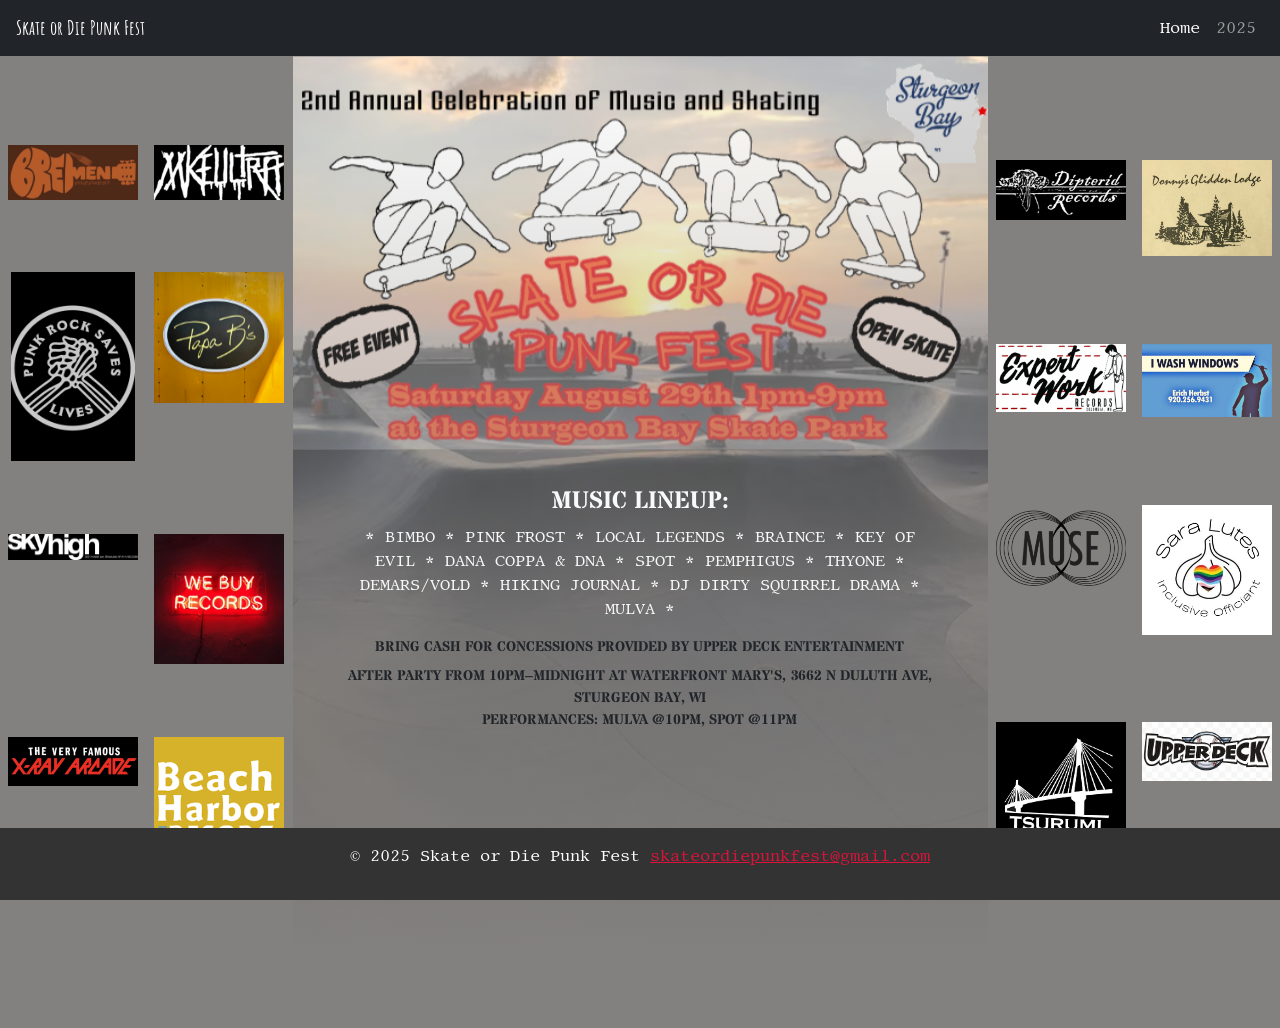
<file: index.html>
<!DOCTYPE html>
<html lang="en">
<head>
    <meta charset="UTF-8">
    <meta name="viewport" content="width=device-width, initial-scale=1">
    <title>Skate or Die Punk Fest</title>
    <meta name="description" content="A Skating and Music Festival in Sturgeon Bay Wisconsin. A celebration of music and skating featuring local bands from Wisconsin and Chicago at the Sturgeon Bay Skatepark.">
    <!-- Bootstrap 5.3.7 CSS -->
    <link href="https://cdn.jsdelivr.net/npm/bootstrap@5.3.7/dist/css/bootstrap.min.css" rel="stylesheet" integrity="sha384-LN+7fdVzj6u52u30Kp6M/trliBMCMKTyK833zpbD+pXdCLuTusPj697FH4R/5mcr" crossorigin="anonymous">
    <link rel="stylesheet" href="styles.css">
    <link rel="preconnect" href="https://fonts.googleapis.com">
    <link rel="preconnect" href="https://fonts.gstatic.com" crossorigin>
    <link href="https://fonts.googleapis.com/css2?family=Cinzel+Decorative:wght@400;700;900&family=Libertinus+Mono&family=Stardos+Stencil:wght@400;700&display=swap" rel="stylesheet">
</head>
<body class="text-dark page-home">
    <nav class="navbar navbar-expand-md navbar-dark bg-dark px-3 sticky-top">
        <a class="navbar-brand amatic-sc-bold" href="index.html">Skate or Die Punk Fest</a>
        <button class="navbar-toggler" type="button" data-bs-toggle="collapse" data-bs-target="#mainNav" aria-controls="mainNav" aria-expanded="false" aria-label="Toggle navigation">
            <span class="navbar-toggler-icon"></span>
        </button>
        <div class="collapse navbar-collapse" id="mainNav">
            <ul class="navbar-nav ms-auto">
                <li class="nav-item">
                    <a class="nav-link active" aria-current="page" href="index.html">Home</a>
                </li>
                <li class="nav-item">
                    <a class="nav-link" href="2025.html">2025</a>
                </li>
            </ul>
        </div>
    </nav>
    <main>
      <section class="hero">
        <!-- Desktop (lg+) only: sponsor logos flanking the background artwork -->
        <div class="sponsor-side sponsor-side-left d-none d-lg-flex">
            <div class="sponsor-gallery">
                <a href="https://bremencafe.com/" target="_blank" rel="noopener"><img class="img-fluid" src="sponsorLogos2026/Bremen.svg" alt="Bremen Cafe"></a>
                <a href="https://mke-ultra.com/" target="_blank" rel="noopener"><img class="img-fluid" src="sponsorLogos2026/MKeUltra.svg" alt="MKE Ultra"></a>
                <a href="https://www.punkrocksaveslives.org/" target="_blank" rel="noopener"><img class="img-fluid" src="sponsorLogos2026/PRSLlogo.svg" alt="Punk Rock Saves Lives"></a>
                <a href="https://www.papabsfoodtruck.com/" target="_blank" rel="noopener"><img class="img-fluid" src="sponsorLogos2026/PapaBs.svg" alt="Papa B's"></a>
                <a href="http://skyhighskateboardshop.com/" target="_blank" rel="noopener"><img class="img-fluid" src="sponsorLogos2026/SkyhighLogo.svg" alt="Sky High Skateboard Shop"></a>
                <a href="https://www.sellvinylusa.com/" target="_blank" rel="noopener"><img class="img-fluid" src="sponsorLogos2026/WeBuyRecordsLgog.svg" alt="We Buy Records"></a>
                <a href="https://xrayarcade.com/" target="_blank" rel="noopener"><img class="img-fluid" src="sponsorLogos2026/X-RayLogo.svg" alt="Xray Arcade"></a>
                <a href="https://www.beachharborresort.com/" target="_blank" rel="noopener"><img class="img-fluid" src="sponsorLogos2026/beachHarborlogo.svg" alt="Beach Harbor Resort"></a>
            </div>
        </div>
        <div class="sponsor-side sponsor-side-right d-none d-lg-flex">
            <div class="sponsor-gallery">
                <a href="https://dipteridrecords.bandcamp.com/artists" target="_blank" rel="noopener"><img class="img-fluid" src="sponsorLogos2026/dipteridRecords.svg" alt="Dipterid Records"></a>
                <a href="https://donnysgliddenlodge.com/" target="_blank" rel="noopener"><img class="img-fluid" src="sponsorLogos2026/donnysGliddenLodge.svg" alt="Donny's Glidden Lodge"></a>
                <a href="https://expertworkrecords.bandcamp.com/" target="_blank" rel="noopener"><img class="img-fluid" src="sponsorLogos2026/expertWorkRecords.svg" alt="Expert Work Records"></a>
                <a href="https://www.facebook.com/iwashwindowsoutdoorservicesllc/" target="_blank" rel="noopener"><img class="img-fluid" src="sponsorLogos2026/iWashWindowsLogo.svg" alt="I Wash Windows"></a>
                <a href="https://musesturgeonbay.org/" target="_blank" rel="noopener"><img class="img-fluid" src="sponsorLogos2026/museLogo.svg" alt="Muse"></a>
                <a href="https://www.facebook.com/profile.php?id=61574997189093" target="_blank" rel="noopener"><img class="img-fluid" src="sponsorLogos2026/saraLutesLogo.svg" alt="Sara Lutes: Inclusive Officiant"></a>
                <a href="https://tsurumirecords.org/" target="_blank" rel="noopener"><img class="img-fluid" src="sponsorLogos2026/tsurumirecords.svg" alt="Tsurumi Records"></a>
                <a href="#" target="_blank" rel="noopener"><img class="img-fluid" src="sponsorLogos2026/upperdeckLogo.png" alt="Upper Deck Entertainment"></a>
            </div>
        </div>
        <div class="featured-music">
            <h4 class="stardos-stencil-bold text-light">MUSIC LINEUP:</h4>
            <ul class="band-list-home list-unstyled text-light">
                <li><a href="https://www.instagram.com/bimbo_band" target="_blank" rel="noopener">Bimbo</a></li>
                <li><a href="https://www.thepinkfrost.com/" target="_blank" rel="noopener">Pink Frost</a></li>
                <li><a href="https://www.instagram.com/locallegendsska/" target="_blank" rel="noopener">Local Legends</a></li>
                <li><a href="https://www.instagram.com/artistcurrentlyknownasbraince/" target="_blank" rel="noopener">Braince</a></li>
                <li><a href="https://www.keyofevil.com/" target="_blank" rel="noopener">Key of Evil</a></li>
                <li><a href="https://www.instagram.com/danacoppafeel/" target="_blank" rel="noopener">Dana Coppa &amp; DNA</a></li>
                <li><a href="https://www.instagram.com/the.band.spot/" target="_blank" rel="noopener">Spot</a></li>
                <li><a href="https://pemphigusdeath.bandcamp.com/album/subverting-the-golgotha-compliation" target="_blank" rel="noopener">Pemphigus</a></li>
                <li><a href="https://www.instagram.com/thyone_mke/" target="_blank" rel="noopener">Thyone</a></li>
                <li>Demars/Vold</li>
                <li><a href="https://www.instagram.com/hiking_journal_band/" target="_blank" rel="noopener">Hiking Journal</a></li>
                <li><a href="https://www.instagram.com/dirtysquirreldrama/" target="_blank" rel="noopener">DJ Dirty Squirrel Drama</a></li>
                <li><a href="https://www.instagram.com/mulva_theband/" target="_blank" rel="noopener">Mulva</a></li>
            </ul>
            <!-- Desktop: event info sits directly under the music list -->
            <div class="event-info d-none d-lg-block mt-3">
                <div class="row">
                    <div class="stardos-stencil-bold">Bring cash for concessions provided by Upper Deck Entertainment</div>
                    <div class="mt-2 stardos-stencil-bold">After party from 10pm&ndash;midnight at Waterfront Mary's, 3662 N Duluth Ave, Sturgeon Bay, WI<br>Performances: Mulva @10pm, Spot @11pm</div>
                </div>
            </div>
            <!-- Mobile (below lg) only: sponsor logos directly under the music list -->
            <div class="sponsor-gallery-section d-lg-none mt-3">
                <h4 class="stardos-stencil-bold sponsor-heading">BROUGHT TO YOU BY:</h4>
                <div class="sponsor-gallery mx-auto">
                <a href="https://bremencafe.com/" target="_blank" rel="noopener"><img class="img-fluid" src="sponsorLogos2026/Bremen.svg" alt="Bremen Cafe"></a>
                <a href="https://mke-ultra.com/" target="_blank" rel="noopener"><img class="img-fluid" src="sponsorLogos2026/MKeUltra.svg" alt="MKE Ultra"></a>
                <a href="https://www.punkrocksaveslives.org/" target="_blank" rel="noopener"><img class="img-fluid" src="sponsorLogos2026/PRSLlogo.svg" alt="Punk Rock Saves Lives"></a>
                <a href="https://www.papabsfoodtruck.com/" target="_blank" rel="noopener"><img class="img-fluid" src="sponsorLogos2026/PapaBs.svg" alt="Papa B's"></a>
                <a href="https://dipteridrecords.bandcamp.com/artists" target="_blank" rel="noopener"><img class="img-fluid" src="sponsorLogos2026/dipteridRecords.svg" alt="Dipterid Records"></a>
                <a href="https://donnysgliddenlodge.com/" target="_blank" rel="noopener"><img class="img-fluid" src="sponsorLogos2026/donnysGliddenLodge.svg" alt="Donny's Glidden Lodge"></a>
                <a href="https://www.beachharborresort.com/" target="_blank" rel="noopener"><img class="img-fluid" src="sponsorLogos2026/beachHarborlogo.svg" alt="Beach Harbor Resort"></a>
                <a href="https://www.facebook.com/iwashwindowsoutdoorservicesllc/" target="_blank" rel="noopener"><img class="img-fluid" src="sponsorLogos2026/iWashWindowsLogo.svg" alt="I Wash Windows"></a>
                <a href="http://skyhighskateboardshop.com/" target="_blank" rel="noopener"><img class="img-fluid" src="sponsorLogos2026/SkyhighLogo.svg" alt="Sky High Skateboard Shop"></a>
                <a href="https://expertworkrecords.bandcamp.com/" target="_blank" rel="noopener"><img class="img-fluid" src="sponsorLogos2026/expertWorkRecords.svg" alt="Expert Work Records"></a>
                <a href="https://www.facebook.com/profile.php?id=61574997189093" target="_blank" rel="noopener"><img class="img-fluid" src="sponsorLogos2026/saraLutesLogo.svg" alt="Sara Lutes: Inclusive Officiant"></a>
                <a href="https://musesturgeonbay.org/" target="_blank" rel="noopener"><img class="img-fluid" src="sponsorLogos2026/museLogo.svg" alt="Muse"></a>
                <a href="https://tsurumirecords.org/" target="_blank" rel="noopener"><img class="img-fluid" src="sponsorLogos2026/tsurumirecords.svg" alt="Tsurumi Records"></a>
                <a href="https://www.sellvinylusa.com/" target="_blank" rel="noopener"><img class="img-fluid" src="sponsorLogos2026/WeBuyRecordsLgog.svg" alt="We Buy Records"></a>
                <a href="#" target="_blank" rel="noopener"><img class="img-fluid" src="sponsorLogos2026/upperdeckLogo.png" alt="Upper Deck Entertainment"></a>
                <a href="https://xrayarcade.com/" target="_blank" rel="noopener"><img class="img-fluid" src="sponsorLogos2026/X-RayLogo.svg" alt="Xray Arcade"></a>
                </div>
            </div>
        </div>
      </section>

    <!-- Mobile: event info sits directly under the sponsor logos -->
    <section class="event-info-section event-info text-center d-lg-none">
        <div class="row">
            <div class="stardos-stencil-bold">Bring cash for concessions provided by Upper Deck Entertainment</div>
            <div class="mt-2 stardos-stencil-bold">After party from 10pm&ndash;midnight at Waterfront Mary's, 3662 N Duluth Ave, Sturgeon Bay, WI<br>Performances: Mulva @10pm, Spot @11pm</div>
        </div>
    </section>

    </main>

    <footer class="text-center py-3 fixed-bottom">
        <p>&copy; 2025 Skate or Die Punk Fest <a href="mailto:skateordiepunkfest@gmail.com">skateordiepunkfest@gmail.com</a></p>
    </footer>
    <script src="script.js"></script>
    <script src="https://cdn.jsdelivr.net/npm/bootstrap@5.3.7/dist/js/bootstrap.bundle.min.js" integrity="sha384-ndDqU0Gzau9qJ1lfW4pNLlhNTkCfHzAVBReH9diLvGRem5+R9g2FzA8ZGN954O5Q" crossorigin="anonymous"></script>
</body>
</html>
</file>
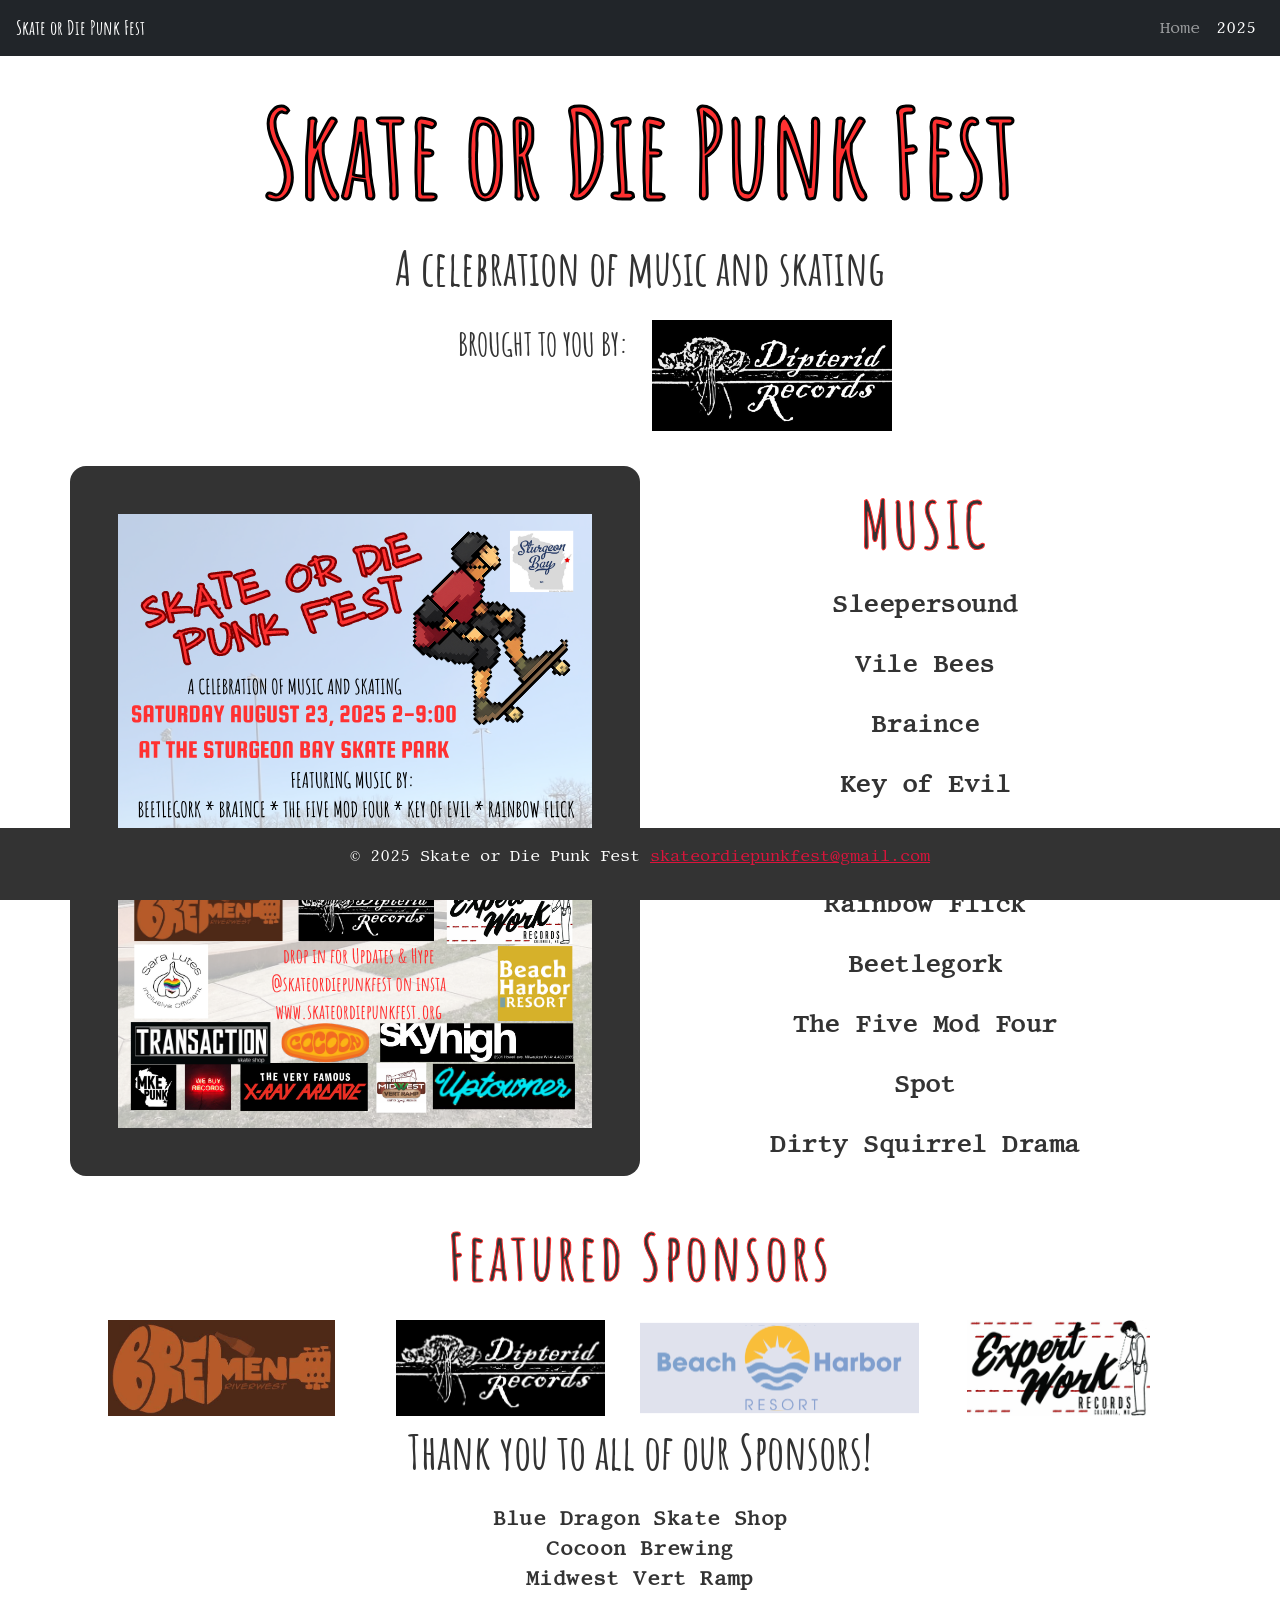
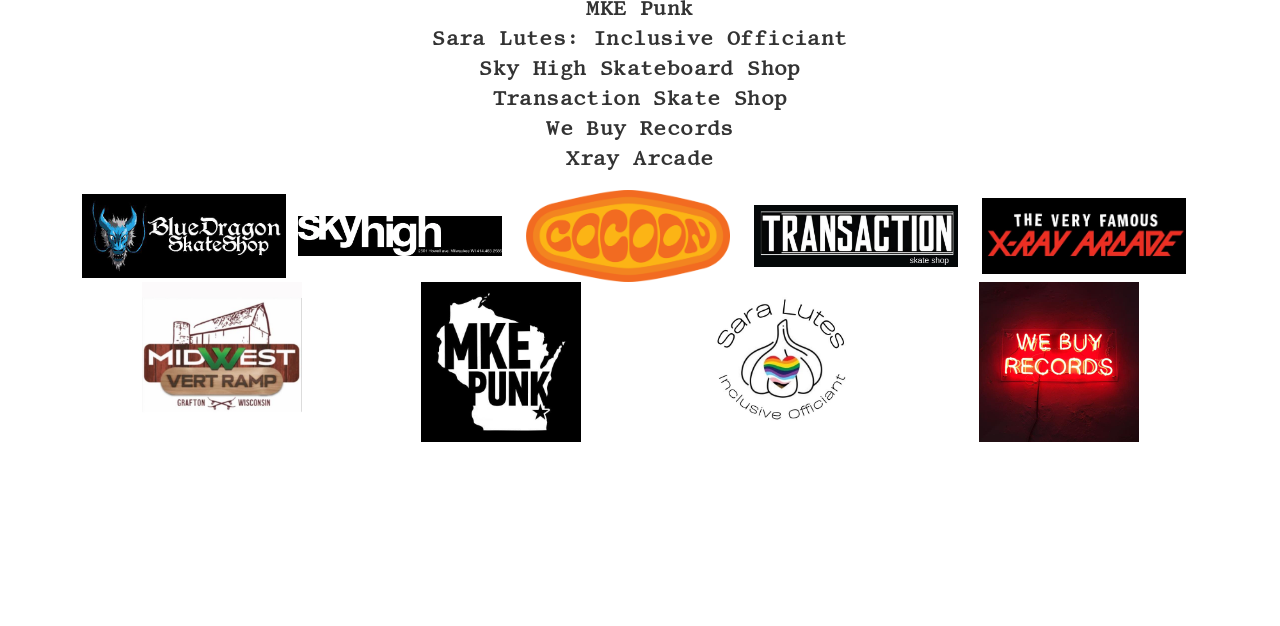
<file: 2025.html>
<!DOCTYPE html>
<html lang="en">
<head>
    <meta charset="UTF-8">
    <meta name="viewport" content="width=device-width, initial-scale=1">
    <title>Skate or Die Punk Fest - 2025</title>
    <meta name="description" content="A Skating and Music Festival in Sturgeon Bay Wisconsin. A celebration of music and skating featuring local bands from Wisconsin and Chicago at the Sturgeon Bay Skatepark August 23rd 2025 from 2pm to 9pm.">
    <!-- Bootstrap 5.3.7 CSS -->
    <link href="https://cdn.jsdelivr.net/npm/bootstrap@5.3.7/dist/css/bootstrap.min.css" rel="stylesheet" integrity="sha384-LN+7fdVzj6u52u30Kp6M/trliBMCMKTyK833zpbD+pXdCLuTusPj697FH4R/5mcr" crossorigin="anonymous">
    <link rel="stylesheet" href="styles.css">
</head>
<body class="text-light page-2025">
    <nav class="navbar navbar-expand-md navbar-dark bg-dark px-3 sticky-top">
        <a class="navbar-brand amatic-sc-bold" href="index.html">Skate or Die Punk Fest</a>
        <button class="navbar-toggler" type="button" data-bs-toggle="collapse" data-bs-target="#mainNav" aria-controls="mainNav" aria-expanded="false" aria-label="Toggle navigation">
            <span class="navbar-toggler-icon"></span>
        </button>
        <div class="collapse navbar-collapse" id="mainNav">
            <ul class="navbar-nav ms-auto">
                <li class="nav-item">
                    <a class="nav-link" href="index.html">Home</a>
                </li>
                <li class="nav-item">
                    <a class="nav-link active" aria-current="page" href="2025.html">2025</a>
                </li>
            </ul>
        </div>
    </nav>
    <header class="text-center py-4">
        <h1 class="hero-title">Skate or Die Punk Fest</h1>
        <p class="sub-header-font">A celebration of music and skating</p>
         <div class="container text-center">
            <div class="row">
                <div class="col text-end">
                    <p class="amatic-sc-bold tertiary-header">BROUGHT TO YOU BY:</p>
                </div>
                <div class="col text-start"> 
                    <a href="https://dipteridrecords.bandcamp.com/artists" target="_blank" rel="noopener">
                        <img class="img-fluid img-small" src="sponsorImages/DipteridRecords.jpg" alt="Dipterid Records">
                    </a>
                </div>
            </div>
         </div>
    </header>
    <main class="container">
        <!-- Flyer and Music Section -->
        <section class="row align-items-center">
            <!-- Left Column: Flyer -->
            <div class="col-12 col-md-6 d-flex justify-content-center mb-4 mb-md-0 p-5 flyer-container">
                <img src="flyer.svg" alt="Event Flyer" class="img-fluid">
            </div>
            <!-- Right Column: Bands -->
            <div class="col-12 col-md-6">
                <h2 class="bands-title">MUSIC</h2>
                <ul class="bands-list list-unstyled text-center">
                    <li>
                        <a href="https://www.sleepersound.com/" target="_blank" rel="noopener" class="band-link band-sleepersound">Sleepersound</a>
                    </li>
                    <li>
                        <a href="https://vilebees.bandcamp.com/" target="_blank" rel="noopener" class="band-link">Vile Bees</a>
                    </li>
                    <li>
                        <a href="https://braince.bandcamp.com/album/braince" target="_blank" rel="noopener" class="band-link">Braince</a>
                    </li>
                    <li>
                        <a href="https://www.keyofevil.com/" target="_blank" rel="noopener" class="band-link band-keyofevil">Key of Evil</a>
                    </li>
                    <li><a href="https://superegobeats.com/" target="_blank" rel="noopener" class="band-link">Super Ego</a></li>
                    <li>
                        <a href="https://www.instagram.com/rainbowflickband/" target="_blank" rel="noopener" class="band-link">Rainbow Flick</a>
                    </li>
                    <li>
                        <a href="https://beetlegork.bandcamp.com/" target="_blank" rel="noopener" class="band-link">Beetlegork</a>
                    </li>
                    <li>
                        <a href="https://fivemodfour.bandcamp.com/album/eons" target="_blank" rel="noopener" class="band-link">The Five Mod Four</a>
                    </li>
                    <li>
                        <a href="https://www.instagram.com/the.band.spot/" target="_blank" rel="noopener" class="band-link">Spot</a>
                    </li>
                    <li>
                        <a href="https://www.instagram.com/dirtysquirreldrama/" target="_blank" rel="noopener" class="band-link">Dirty Squirrel Drama</a>
                    </li>
                </ul>
            </div>
        </section>
        <!-- /Flyer and Music Section -->
        <!-- Featured Sponsors Section -->
        <section class="container text-center container-fluidr">
            <div class="row"></div>
                <div class="col-12">
                <h2 class="bands-title">Featured Sponsors</h2>
            </div>
            <div class="row align-items-center">
                <div class="col p-0">
                    <a href="https://bremencafe.com/" target="_blank" rel="noopener">
                        <img class="img-fluid feature-img" src="sponsorImages/Bremen.jpg" alt="Bremen Cafe">
                    </a>
                </div>
                <div class="col p-0">
                    <a href="https://dipteridrecords.bandcamp.com/artists" target="_blank" rel="noopener">
                        <img class="img-fluid feature-img" src="sponsorImages/DipteridRecords.jpg" alt="Dipterid Records">
                    </a>
                </div>
                <div class="col p-0">
                    <a href="https://www.beachharborresort.com/" target="_blank" rel="noopener">
                        <img class="img-fluid feature-img" src="sponsorImages/beachHarbor.svg" alt="Beach Harbor Resort">
                    </a>
                </div>
                <div class="col p-0">
                    <a href="https://expertworkrecords.bandcamp.com/" target="_blank" rel="noopener">
                        <img class="img-fluid feature-img" src="sponsorImages/ExpertWorkRecords.jpg" alt="Expert Work Records">
                    </a>
                </div>
            </div>
        </section>
        <!-- /Featured Sponsors Section -->
         <!-- All Sponsors Section -->
        <section class="container text-center container-fluid mb-5">
            <div class="row">
                <div class="col text-center col-12">
                    <p class="amatic-sc-bold sponsor-title">Thank you to all of our Sponsors!</p>
                </div>
                <div class="col text-center col-12">
                    <ul class="list-inline">
                        <li>
                            <a class="sponsor-link" href="https://www.instagram.com/bluedragonskate/">Blue Dragon Skate Shop</a>
                        </li>
                        <li>
                            <a class="sponsor-link" href="http://cocoonbrewing.com/">Cocoon Brewing</a>
                        </li>
                        <li>
                            <a class="sponsor-link" href="https://midwestvertramp.godaddysites.com/">Midwest Vert Ramp</a>
                        </li>
                        <li>
                            <a class="sponsor-link" href="http://mkepunk.com/">MKE Punk</a>
                        </li>
                        <li>
                            <a class="sponsor-link" href="https://www.facebook.com/profile.php?id=61574997189093">Sara Lutes: Inclusive Officiant</a>
                        </li>
                        <li>
                            <a class="sponsor-link" href="http://skyhighskateboardshop.com/">Sky High Skateboard Shop</a>
                        </li>
                        <li>
                            <a class="sponsor-link" href="https://www.instagram.com/transactionskateshop/?hl=en">Transaction Skate Shop</a>
                        </li>
                        <li>
                            <a class="sponsor-link" href="https://www.sellvinylusa.com/">We Buy Records</a>
                        </li>
                        <li>
                            <a class="sponsor-link" href="https://xrayarcade.com/">Xray Arcade</a>
                        </li>
                    </ul>
                </div>
            </div>
            <div class="row align-items-center">
                <div class="col p-0">
                    <a href="https://www.instagram.com/bluedragonskate/" target="_blank" rel="noopener">
                        <img src="sponsorImages/BlueDragon.JPG" alt="Blue Dragon Skate Shop Logo" class="img-fluid sponsor-img">
                    </a>
                </div>
                <div class="col">
                    <a href="http://skyhighskateboardshop.com/" target="_blank" rel="noopener">
                        <img src="sponsorImages/skyHighSkateshop.webp" alt="Sky High Skateboard Shop Logo" class="img-fluid">
                    </a>
                </div>
                <div class="col">
                     <a href="https://cocoonbrewing.com/" target="_blank" rel="noopener">
                        <img src="sponsorImages/cocoonLogo.png" alt="Cocoon Brewing Logo" class="img-fluid">
                    </a>
                </div>
                <div class="col">
                    <a href="https://www.facebook.com/transactionskateshop/" target="_blank" rel="noopener">
                        <img src="sponsorImages/transaction.jpg" alt="Transaction Skate Shop Logo" class="img-fluid">
                    </a>
                </div>
                <div class="col">
                    <a href="https://xrayarcade.com/" target="_blank" rel="noopener">
                        <img src="sponsorImages/xrayArcade.jpeg" alt="Xray Arcade Logo" class="img-fluid">
                    </a>
                </div>
            </div>
            <div class="row align-items-center">
                <div class="col p-0">
                    <a href="https://midwestvertramp.godaddysites.com/" target="_blank" rel="noopener">
                        <img src="sponsorImages/MVR.jpg" alt="Midwest Vert Ramp Logo" class="img-fluid sponsor-img">
                    </a>
                </div>
                <div class="col p-0">
                    <a href="http://mkepunk.com/" target="_blank" rel="noopener">
                        <img src="sponsorImages/MKEpunk.jpg" alt="MKE Punk Logo" class="img-fluid sponsor-img">
                    </a>
                </div>
                <div class="col p-0">
                    <a href="https://www.facebook.com/profile.php?id=61574997189093" target="_blank" rel="noopener">
                        <img src="sponsorImages/saraLutesLogo.jpg" alt="Sara Lutes Inclusive Officiant Logo" class="img-fluid sponsor-img">
                    </a>
                </div>
                <div class="col p-0">
                    <a href="https://www.sellvinylusa.com/" target="_blank" rel="noopener">
                        <img src="sponsorImages/weBuyRecords.jpg" alt="We Buy Records Logo" class="img-fluid sponsor-img">
                    </a>
                </div>
            </div>
        </section>
        <!-- /All Sponsors Section -->
    </main>
    <footer class="text-center py-3 fixed-bottom">
        <p>&copy; 2025 Skate or Die Punk Fest <a href="mailto:skateordiepunkfest@gmail.com">skateordiepunkfest@gmail.com</a></p>
    </footer>
    <script src="script.js"></script>
    <script src="https://cdn.jsdelivr.net/npm/bootstrap@5.3.7/dist/js/bootstrap.bundle.min.js" integrity="sha384-ndDqU0Gzau9qJ1lfW4pNLlhNTkCfHzAVBReH9diLvGRem5+R9g2FzA8ZGN954O5Q" crossorigin="anonymous"></script>
</body>
</html>
</file>
<file: styles.css>
@import url('https://fonts.googleapis.com/css2?family=Amatic+SC:wght@400;700&display=swap');
@import url('https://fonts.googleapis.com/css2?family=Luckiest+Guy&family=Permanent+Marker&display=swap');
@import url('https://fonts.googleapis.com/css2?family=Libertinus+Mono&display=swap');
@import url('https://fonts.googleapis.com/css2?family=Cinzel+Decorative:wght@400;700;900&family=Libertinus+Mono&display=swap');

/* ==========================================================================
   Site-wide styles (shared by all pages)
   ========================================================================== */

body {
    font-family: "Libertinus Mono", monospace;
    margin: 0;
    /* Room for the fixed footer so it never covers page content. */
    padding: 0 0 4.5rem;
    color: #222;
    display: flex;
    flex-direction: column;
}

footer {
    background: #333;
    color: #fff;
    padding: 1rem;
    text-align: center;
}

main {
    flex: 1;
    min-height: calc(100vh - 7.5rem);
}

a {
    color: crimson;
}

a:hover {
    text-decoration: underline;
}

.amatic-sc-bold {
    font-family: "Amatic SC", sans-serif;
    font-weight: 700;
    font-style: normal;
}

.cinzel-decorative-regular {
  font-family: "Cinzel Decorative", serif;
  font-weight: 400;
  font-style: normal;
}

.cinzel-decorative-bold {
  font-family: "Cinzel Decorative", serif;
  font-weight: 700;
  font-style: normal;
}

.libertinus-mono-regular {
  font-family: "Libertinus Mono", monospace;
  font-weight: 400;
  font-style: normal;
}


.cinzel-decorative-black {
  font-family: "Cinzel Decorative", serif;
  font-weight: 900;
  font-style: normal;
}

.stardos-stencil-regular {
  font-family: "Stardos Stencil", system-ui;
  font-weight: 400;
  font-style: normal;
}

.stardos-stencil-bold {
  font-family: "Stardos Stencil", system-ui;
  font-weight: 700;
  font-style: normal;
}



/* ==========================================================================
   Home page (index.html) styles
   ========================================================================== */

body.page-home {
    /* Flyer's gray paper color, shared by the hero fade and the sections
       below it so no seams show between them. */
    background-color: #83817f;
}

body.page-home .hero {
    position: relative;
    /* The hero hugs the background image's own rendered size (contain-fit)
       so no blank space is left above the sections below it. */
    height: min(100vh, calc(100vw * 792 / 612));
    background:
        linear-gradient(180deg, rgba(131, 129, 127, 0) 0%, rgba(131, 129, 127, 0.35) 40%, rgba(131, 129, 127, 1) 100%),
        url('skateordiebackgroundimage.svg') no-repeat center top;
    background-size: contain;
    background-attachment: scroll;
}

.featured-music {
    position: absolute;
    top: 48%;
    left: 50%;
    width: calc(min(100vw, 100vh * 612 / 792) - 4rem);
    transform: translateX(-50%);
    text-align: center;
}

/* Sponsor logos flanking the hero artwork (desktop, lg and up). One column
   at lg, two columns at xl (see the row-cols-xl-2 markup). */
.sponsor-side {
    position: absolute;
    top: 0;
    height: 100%;
    /* Matches the empty space left by the background image's contain-fit. */
    width: calc((100vw - min(100vw, 100vh * 612 / 792)) / 2);
    max-width: 12rem;
    min-width: 5rem;
    display: flex;
    align-items: center;
    padding: 1rem 0.5rem;
    z-index: 2;
}

/* One column at lg, two at xl, spread over the full height of the hero. */
.sponsor-side .sponsor-gallery {
    width: 100%;
    max-width: none;
    height: 100%;
    display: grid;
    grid-template-columns: 1fr;
    align-content: space-evenly;
    justify-items: center;
    text-align: center;
}

.sponsor-side .sponsor-gallery a {
    margin-bottom: 0;
}

@media (min-width: 1200px) {
    .sponsor-side {
        max-width: 26rem;
    }

    .sponsor-side .sponsor-gallery {
        grid-template-columns: 1fr 1fr;
        column-gap: 1rem;
    }

    .sponsor-side img {
        max-height: min(14rem, 21vh);
    }
}

.sponsor-side-left {
    left: 0;
}

.sponsor-side-right {
    right: 0;
}

.sponsor-side img {
    /* Fill the column width, capped in height so the whole stack still fits
       beside the hero artwork (eight logos per column at lg, four at xl). */
    max-width: 100%;
}

/* Mobile: the hero grows with its content so the sponsor logos flow directly
   under the music lineup instead of the lineup sitting in a fixed-height box. */
@media (max-width: 991.98px) {
    body.page-home .hero {
        height: auto;
        /* Keeps the lineup starting where it did when it was pinned at 48%. */
        padding-top: calc(min(100vh, 100vw * 792 / 612) * 0.48);
        /* Fade stays sized to the artwork, not to the taller hero. */
        background-size: 100% calc(100vw * 792 / 612), contain;
    }

    .featured-music {
        position: static;
        width: auto;
        transform: none;
        padding: 0 2rem;
    }
}

/* "Brought to you by" text below the music section (desktop) */
.sponsor-text-section {
    padding: 2rem 1rem;
    margin-bottom: 0;
}

.sponsor-heading {
    text-transform: uppercase;
}

/* Sponsor logo gallery (mobile, below lg) */
.sponsor-gallery-section {
    text-align: center;
}

/* Packed collage of logos, like the flyer: four columns, each logo filling
   its column width so its height follows its own aspect ratio. */
.sponsor-gallery {
    max-width: 30rem;
    columns: 4;
    column-gap: .5rem;
}

.sponsor-gallery a {
    display: block;
    margin-bottom: .5rem;
    break-inside: avoid;
}

.sponsor-gallery img {
    width: 100%;
}

/* Event info from the flyer (concessions & after party) */
.event-info {
    text-transform: uppercase;
    font-size: .9rem;
}

.event-info-section {
    background: #83817f;
    padding: 1.5rem 1rem 2rem;
    margin-bottom: 0;
}

.band-list-home {
    margin: .25rem auto 0;
    padding: 0 1rem;
    width: 100%;
    text-transform: uppercase;
}

.band-list-home li {
    display: inline;
}

.band-list-home li::before {
    content: "* ";
}

.band-list-home li:last-child::after {
    content: " *";
}

.band-list-home a {
    color: inherit;
    text-decoration: none;
}

.band-list-home a:hover,
.band-list-home a:focus {
    text-decoration: underline;
}

/* ==========================================================================
   2025 event page (2025.html) styles
   ========================================================================== */

.page-2025 main {
    padding-bottom: 4rem;
}

.page-2025 .hero-title {
    font-family: "Amatic SC", cursive;
    font-weight: 800;
    font-size: 7.5rem;
    margin-bottom: .5rem;
    color: #ff3131;
    -webkit-text-stroke-width: 3px;
    -webkit-text-stroke-color: black;
}

.page-2025 .sub-header-font {
    font-family: "Amatic SC", sans-serif;
    font-size: 3rem;
    color: #333;
    font-weight: bolder;
}

.page-2025 .sponsor-title {
    font-family: "Amatic SC", sans-serif;
    font-size: 3rem;
    color: #333;
    font-weight: bolder;
}

.page-2025 .tertiary-header {
    font-size: 2rem;
    color: #333;
}

.page-2025 .flyer-container {
    background: #333;
    border-radius: 1rem;
}

.page-2025 .feature-img {
    height: 6rem;
}

.page-2025 .sponsor-img {
    max-height: 10rem;
}

.page-2025 .img-small {
    width: 15rem;
}

/* Bands Section Styles */
.page-2025 .bands-title {
    font-family: 'Amatic SC', sans-serif;
    color: #333;
    margin-top: 2rem;
    margin-bottom: 1.5rem;
    font-size: 4rem;
    letter-spacing: 0.05em;
    text-align: center;
    font-weight: bolder;
    width: 100%;
    -webkit-text-stroke-width: 1px;
    -webkit-text-stroke-color: #ff3131;
}

.page-2025 .bands-list {
    list-style: none;
    padding: 0;
    margin: 0;
    width: 100%;
}

.page-2025 .bands-list li {
    margin: 1.5rem 0;
}

.page-2025 li::marker {
    display: none;
}

.page-2025 .band-link {
    color: #333;
    text-decoration: none;
    font-size: 1.5rem;
    font-weight: 700;
    transition: color 0.2s;
    letter-spacing: 0.02em;
    display: inline-block;
    word-break: break-word;
}

.page-2025 .sponsor-link {
    color: #333;
    text-decoration: none;
    font-size: 1.25rem;
    font-weight: 700;
    transition: color 0.2s;
    letter-spacing: 0.02em;
    display: inline-block;
    word-break: break-word;
}

.page-2025 .band-link:hover,
.page-2025 .band-link:focus,
.page-2025 .sponsor-link:hover,
.page-2025 .sponsor-link:focus {
    color: crimson;
    text-decoration: underline;
}

.page-2025 .flyer2026-img {
    max-width: 100%;
    width: 100%;
    max-height: 75vh;
    object-fit: contain;
}

@media (min-width: 768px) {
    .page-2025 .flyer2026-img {
        max-width: 700px;
        width: auto;
    }
}

/* Responsive styles */
@media (max-width: 900px) {
    .page-2025 .col {
        width: 100%;
    }
    .page-2025 .sponsor-img {
        max-height: 4.25rem;
    }
    .page-2025 .feature-img {
        height: 2.5rem;
    }
    .page-2025 .hero-container {
        flex-direction: column;
        gap: 1rem;
        min-height: 20rem;
    }
    .page-2025 .bands-title {
        margin-top: 0;
        font-size: 2.5rem;
    }

    .page-2025 .sponsor-title {
        font-size: 2rem;
    }

    .page-2025 .sponsor-link {
        font-size: .75rem;
    }

    .page-2025 .hero-title {
        font-size: 5rem;
        -webkit-text-stroke-width: 2px;
    }
    .page-2025 .band-link {
        font-size: 1rem;
    }
    .page-2025 .flyer-container {
        border-radius: 0;
        padding: .25rem;
    }
    .page-2025 .bands-list li {
        margin: .5rem 0;
    }
}
</file>
